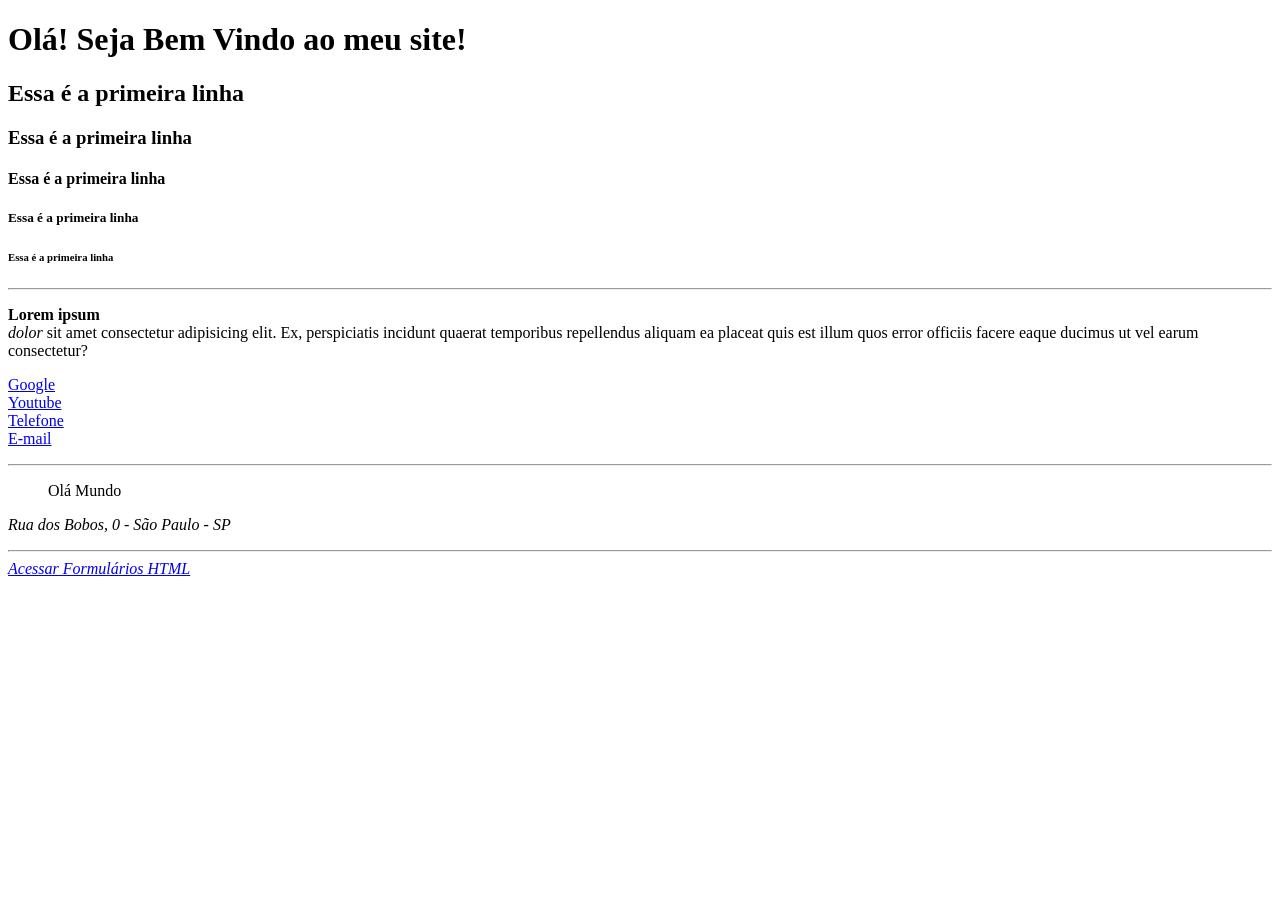
<file: HTML Aula/index.html>
<!DOCTYPE html>
<html lang="pt-br">
<head>
    <meta charset="UTF-8">
    <meta name="viewport" content="width=device-width, initial-scale=1.0">
    <title>My first HTML</title>
</head>
<body>
    <h1> Olá! Seja Bem Vindo ao meu site! </h1>
    <h2> Essa é a primeira linha </h2>
    <h3> Essa é a primeira linha </h3>
    <h4> Essa é a primeira linha </h4>
    <h5> Essa é a primeira linha </h5>
    <h6> Essa é a primeira linha </h6>
    <hr />
    <p> 
        <b>Lorem </b> <strong> ipsum </strong> <br /> <i> dolor </i> sit amet consectetur adipisicing elit. Ex, perspiciatis incidunt quaerat temporibus repellendus aliquam ea placeat quis est illum quos error officiis facere eaque ducimus ut vel earum consectetur? </b>
    <p>
    <a href="https://www.google.com" title="Ir para o site google"> Google </a><br />
    <a href="https://www.youtube.com" title="Ir para o site youtube"> Youtube </a><br />
    <a href="tel:+5511999999999" title="Ligar para o número"> Telefone </a><br />
    <a href="mailto:contato@meusite.com" title="Enviar e-mail"> E-mail </a>
    <hr />  
    <blockquote>
        Olá Mundo
    </blockquote>
    <address>
        Rua dos Bobos, 0 - São Paulo - SP <br />    
    </p>    
    <hr />
    <a href="./exercicio_git.html"> Acessar Formulários HTML </a><br />
    </body>
</html>
</file>
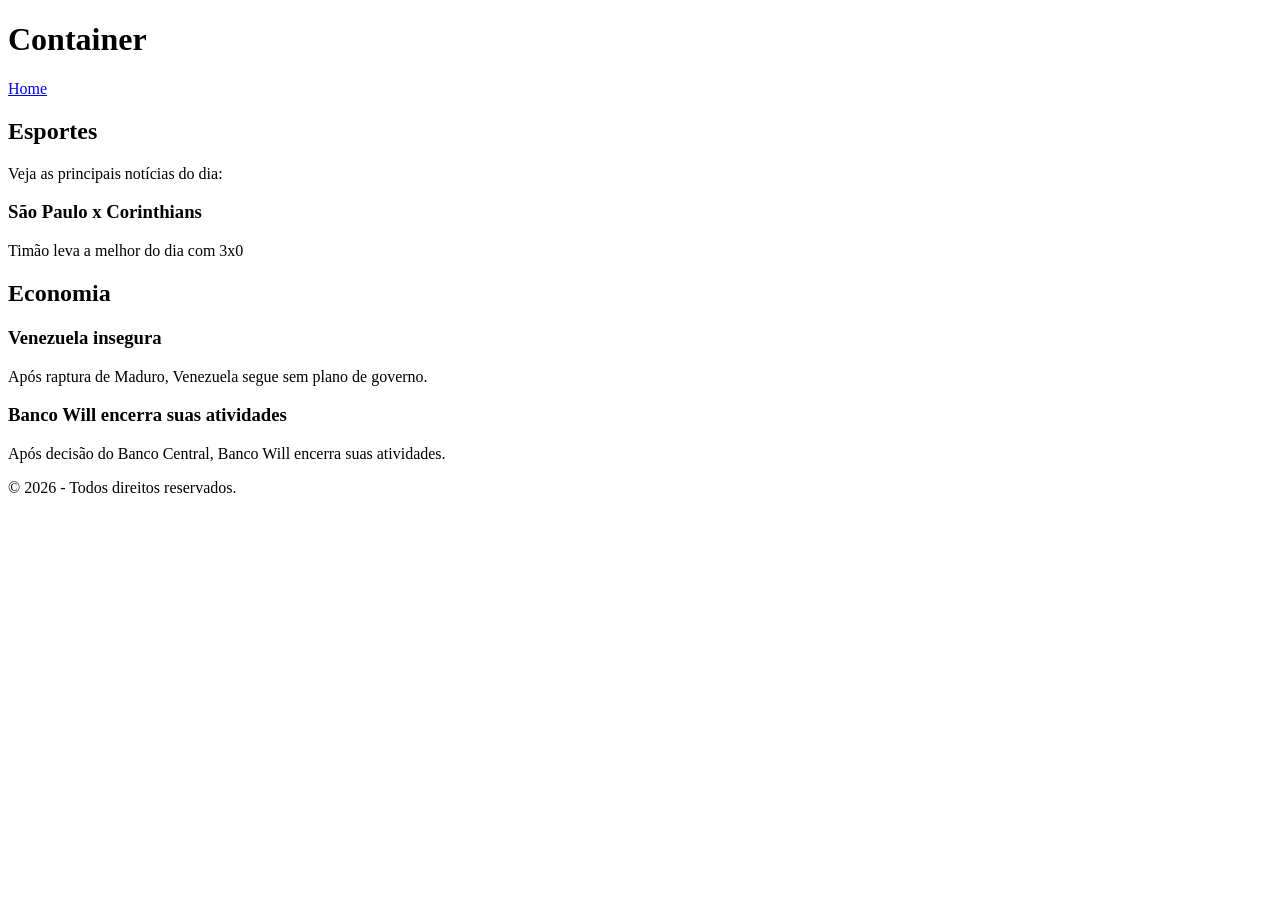
<file: HTML Aula/containers.html>
<!DOCTYPE html>
<html lang="pt-br">
<head>
    <meta charset="UTF-8">
    <meta name="viewport" content="width=device-width, initial-scale=1.0">
    <title>Containers HTML</title>
</head>
<body>
    <header>
        <h1> Container </h1>
        <nav>
            <a href="./index.html">Home</a>
        </nav>
    </header>
    <main>
        <section>
            <h2> Esportes </h2>
            <p> Veja as principais notícias do dia: </p>
            <article>
                <h3> São Paulo x Corinthians </h3>
                <p> Timão leva a melhor do dia com 3x0 </p> 
            </article>
        </section>
        <section>
            <h2> Economia </h2>
            <article>
                <h3> Venezuela insegura </h3>
                <p> Após raptura de Maduro, Venezuela segue sem plano de governo. </p>
            </article>
            <article>
                <h3> Banco Will encerra suas atividades </h3>
                <p> Após decisão do Banco Central, Banco Will encerra suas atividades. </p>
            </article>
        </section>          
    </main>
    <footer>
        &copy; 2026 - Todos direitos reservados.         
    </footer>
</body>
</html>
</file>
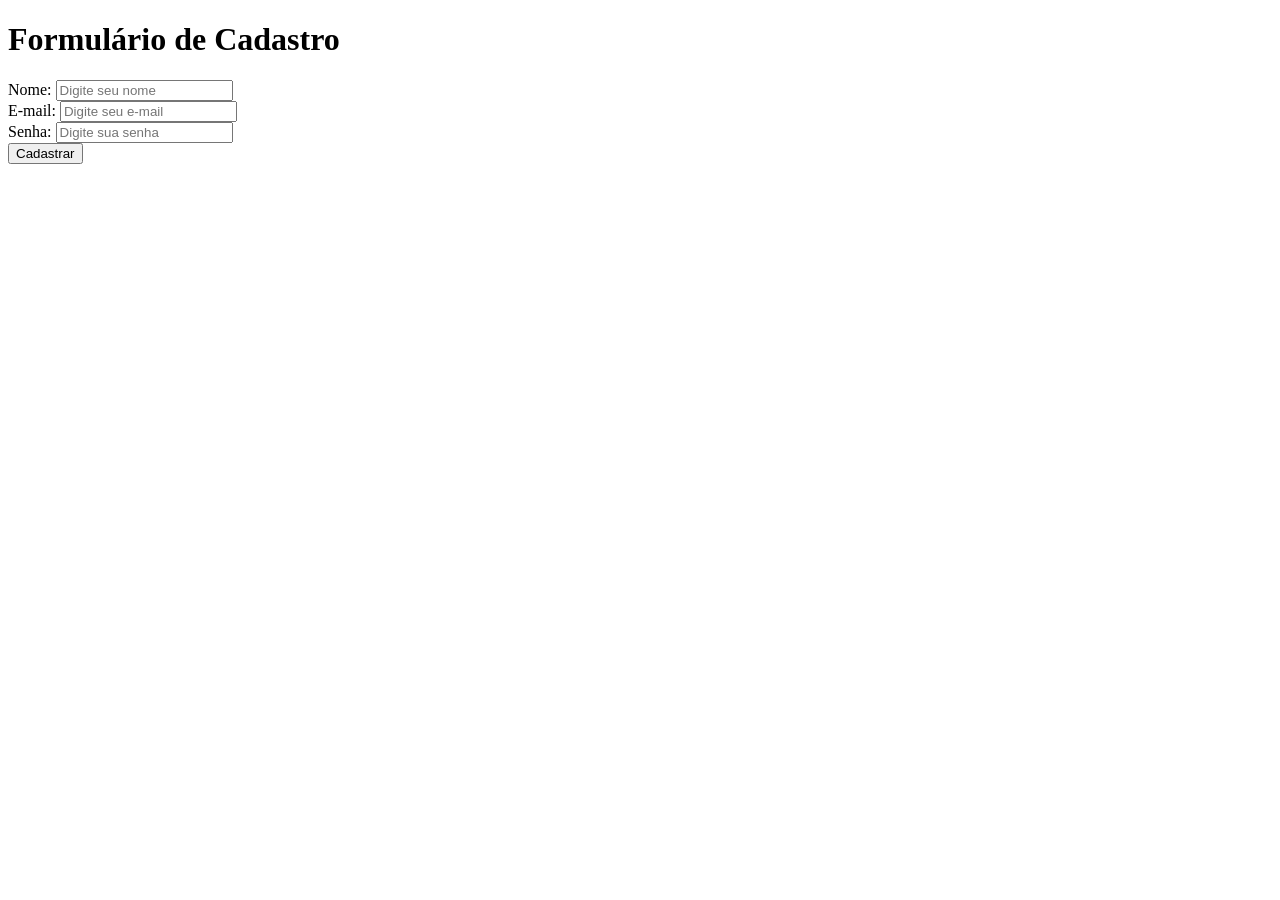
<file: HTML Aula/exercicio_git (1).html>
<!DOCTYPE html>
<html lang="pt-br">
<head>
    <meta charset="UTF-8">
    <meta name="viewport" content="width=device-width, initial-scale=1.0">
    <title>Formulário </title>
</head>
<body>
    <h1> Formulário de Cadastro</h1>
    <form>
        <label for="name"> Nome: </label>
        <input type="text" id="name" name="name" placeholder="Digite seu nome" required /> <br />
        <label for="email"> E-mail: </label>
        <input type="email" id="email" name="email" placeholder="Digite seu e-mail" required /> <br />
        <label for="password"> Senha: </label>
        <input type="password" id="password" name="password" placeholder="Digite sua senha" required /> <br /> 
        <input type="submit" value="Cadastrar" />             
    </form>
    </body>
</html>
</file>
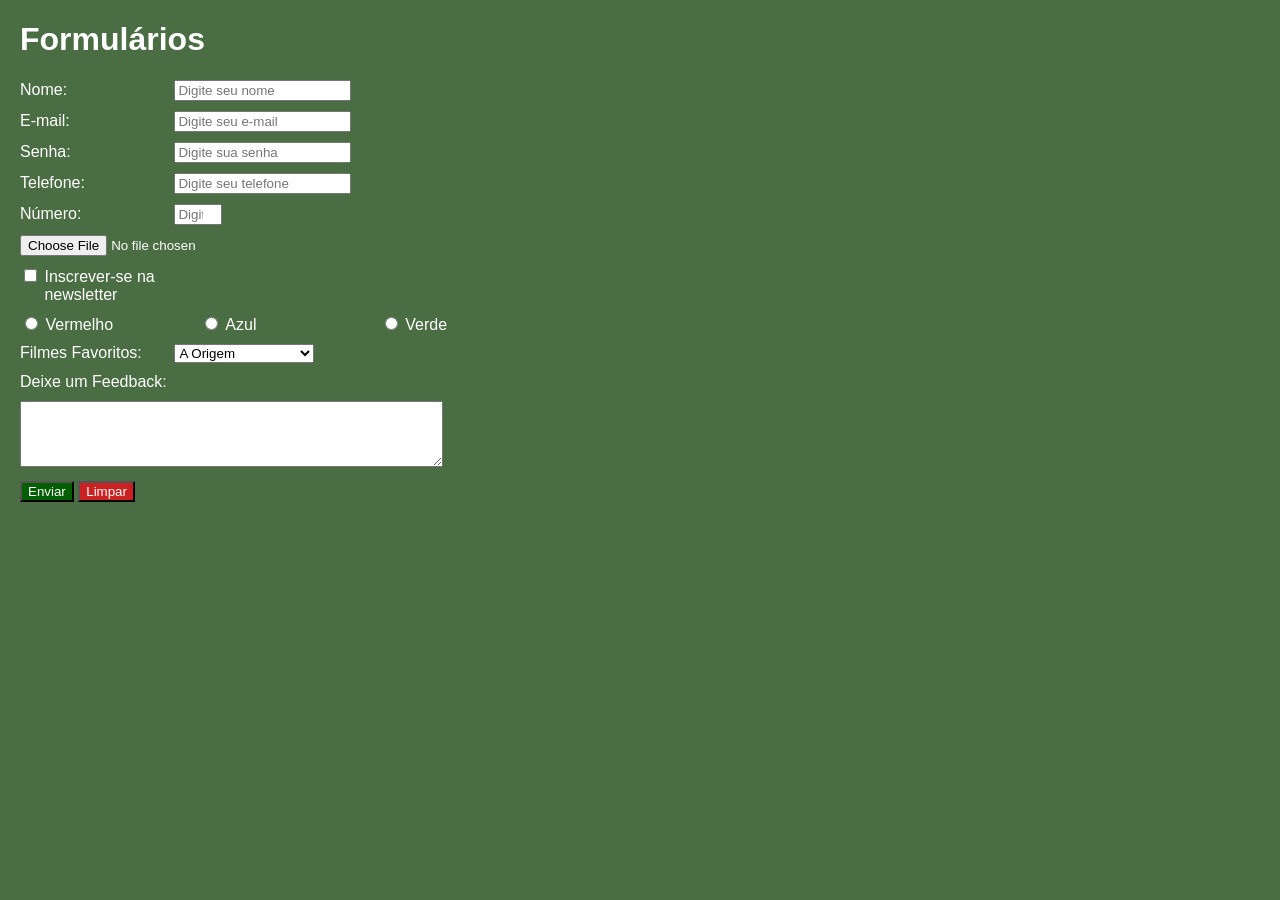
<file: HTML Aula/formularios.html>
<!DOCTYPE html>
<html lang="pt-br">
<head>
    <meta charset="UTF-8">
    <meta name="viewport" content="width=device-width, initial-scale=1.0">
    <title>Formulários </title>
    <link rel="stylesheet" type="text/css" href="./styles.css">
</head>
    <h1> Formulários</h1>
        <form>
            <label for="name"> Nome: </label>
            <input type="text" id="name" name="name" placeholder="Digite seu nome" required /> <br />
            <label for="email"> E-mail: </label>
            <input type="email" id="email" name="email" placeholder="Digite seu e-mail" required /> <br />
            <label  for="password"> Senha: </label>
            <input type="password" id="password" name="password" placeholder="Digite sua senha" required /> <br /> 
            <label for="telephone"> Telefone: </label>
            <input type="tel" id="telephone" name="telephone" placeholder="Digite seu telefone" /> <br />
            <label for="number"> Número: </label>
            <input type="number" id="number" name="number" max="10" min="1" step="1"
            placeholder="Digite um número" /><br />
            <input type="file" id="file" name="file" /> <br />
            <input type="checkbox" id="subscribe" name="subscribe" />
            <label for="subscribe"> Inscrever-se na newsletter </label> <br />  
            <input type="radio" id="favoritecolor1" name="favoritecolor" value="red" />
            <label for="favoritecolor1"> Vermelho </label>   
            <input type="radio" id="favoritecolor2" name="favoritecolor" value="blue" />
            <label for="favoritecolor2"> Azul </label>    
            <input type="radio" id="favoritecolor3" name="favoritecolor" value="green" />
            <label for="favoritecolor3"> Verde </label>
            <br />
            <label for="movies"> Filmes Favoritos: </label>
            <select id="movies" name="movies">
                <option value="inception"> A Origem </option>
                <option value="interstellar"> Interestelar </option>
                <option value="matrix"> Matrix </option>
                <option value="godfather"> O Poderoso Chefão </option>
            </select>
            <br />
            <label for="feedback"> Deixe um Feedback: </label> <br />
            <textarea id="feedback" name="feedback" rows="4" cols="50"></textarea> <br />
            <button type="submit" class="submit-button"> Enviar </button>
            <button type="reset" class="reset-button">Limpar   
            </button>        
        </form>
    </body>
</html>
</file>
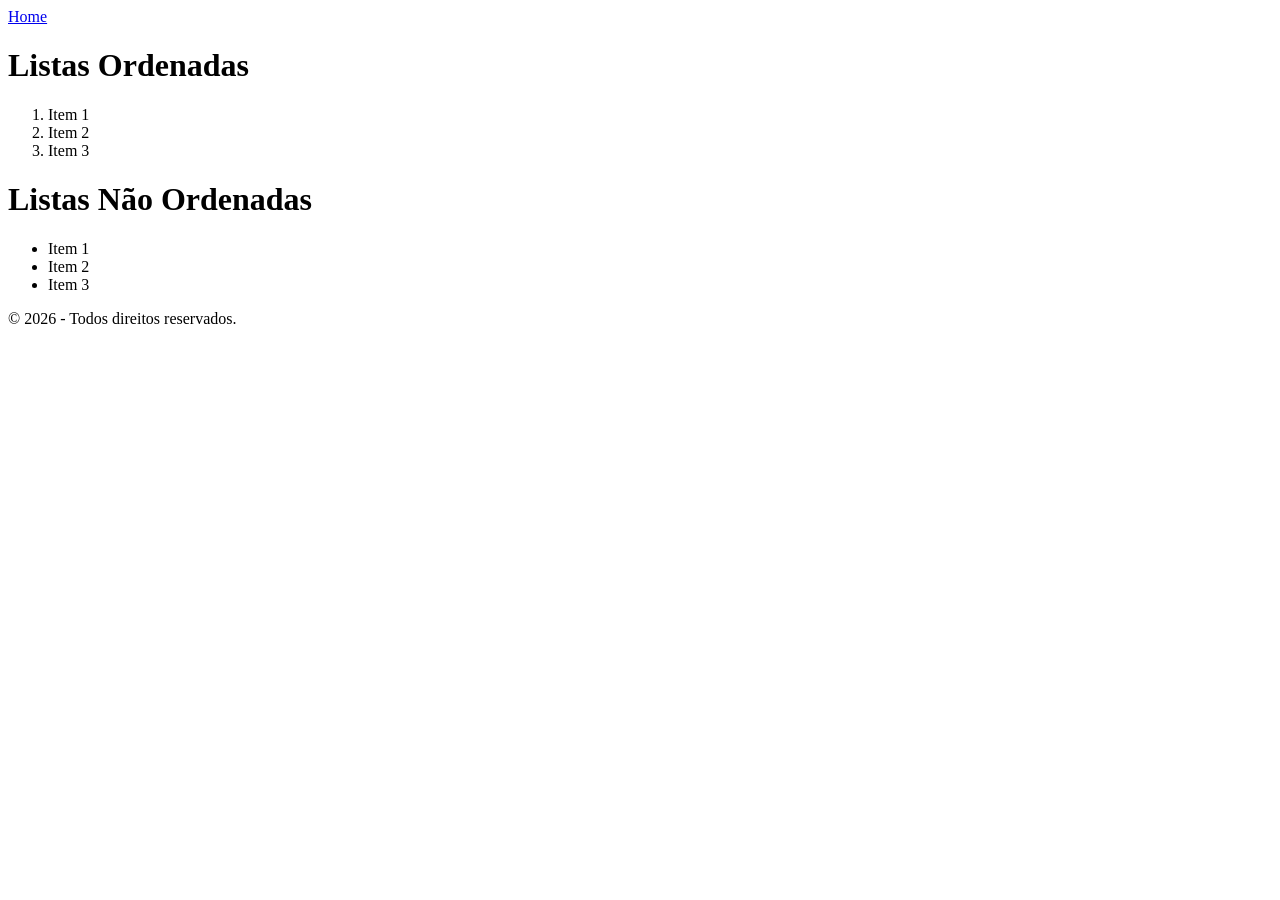
<file: HTML Aula/listas.html>
<!DOCTYPE html>
<html lang="pt-br">
<head>
    <meta charset="UTF-8">
    <meta name="viewport" content="width=device-width, initial-scale=1.0">
    <title>Listas</title>
</head>
<body>
    <header>
        <nav>
            <a href="index.html">Home</a>
        </nav>
    <h1> Listas Ordenadas </h1>
    <ol>
        <li> Item 1</li>
        <li> Item 2</li>
        <li> Item 3</li>
    </ol>
        <h1> Listas Não Ordenadas </h1>
    <ul>
        <li> Item 1</li>
        <li> Item 2</li>
        <li> Item 3</li>
    </ul>
    </header>
    <footer>
        &copy; 2026 - Todos direitos reservados.
    </footer>    

    
</body>
</html>
</file>
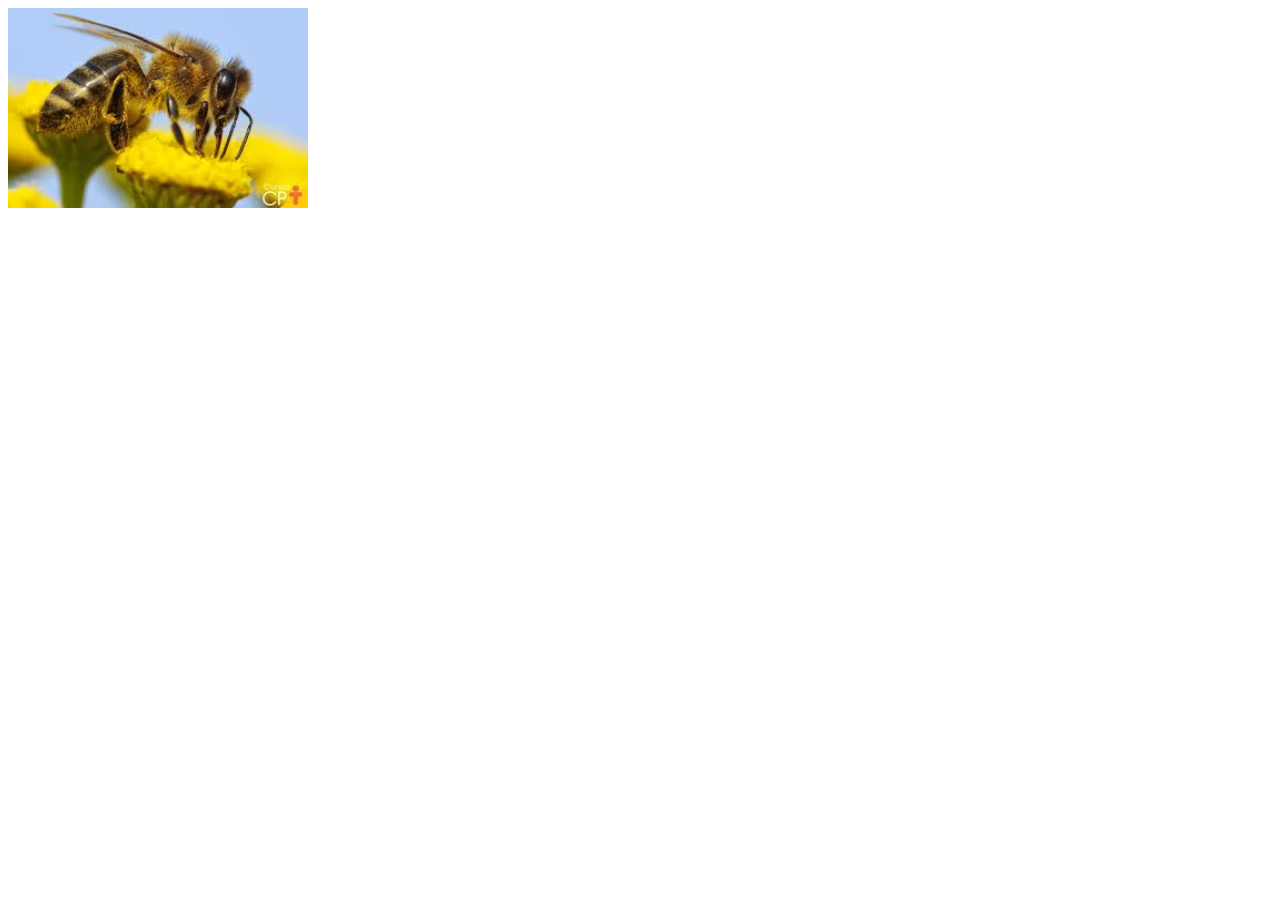
<file: HTML Aula/media.html>
<!DOCTYPE html>
<html lang="pt-br">
<head>
    <meta charset="UTF-8">
    <meta name="viewport" content="width=device-width, initial-scale=1.0">
    <title>Media</title>
</head>
<body>
    <img src="abelha.jpg" alt="There's a bee on a flower" width="300" height="200" />
</body>
</html>
</file>
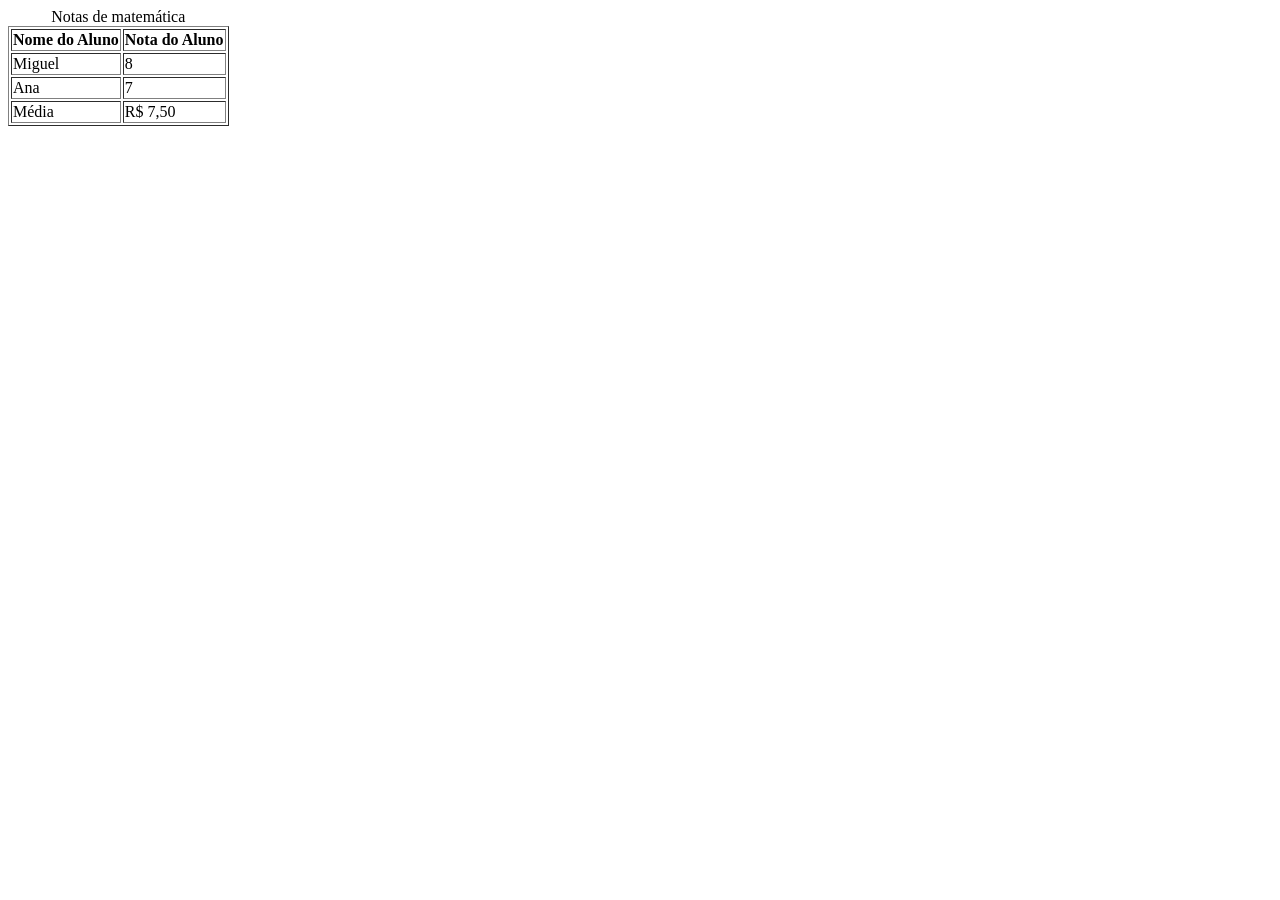
<file: HTML Aula/tabelas.html>
<!DOCTYPE html>
<html lang="pt-br">
<head>
    <meta charset="UTF-8">
    <meta name="viewport" content="width=device-width, initial-scale=1.0">
    <title>Tabelas HTML</title>
</head>
<body>
    <table border="1">
        <caption> Notas de matemática </caption> 
        <thead>
            <tr>
                <th> Nome do Aluno </th> 
                <th> Nota do Aluno </th> 
            </tr>
        </thead>
        <tbody>
            <tr>
                <td> Miguel </td>
                <td> 8 </td>
            </tr>
            <tr>
                <td> Ana </td>
                <td> 7 </td>
        <tbody>
            </tr>
        <tfoot>
            <tr>
                <td> Média </td>
                <td> R$ 7,50 </td>
            </tr>
        </tfoot>
    </table>    
</body>
</html>
</file>
<file: HTML Aula/styles.css>
body {
            font-family: Arial, sans-serif;
            margin: 20px;
            background-color: #4a6d43;
            color: white;
        }   
        label {
            display: inline-flex;
            width: 150px;
            margin-bottom: 10px; 
        }
        .submit-button {
            background-color: #025e02;
            color: white;   
        }
        .reset-button {
            background-color: #ca2222;
            color: white;   
        }
        h1 {
            color: white;
        }
        input, select, textarea {
            margin-bottom: 10px;
        }
</file>
